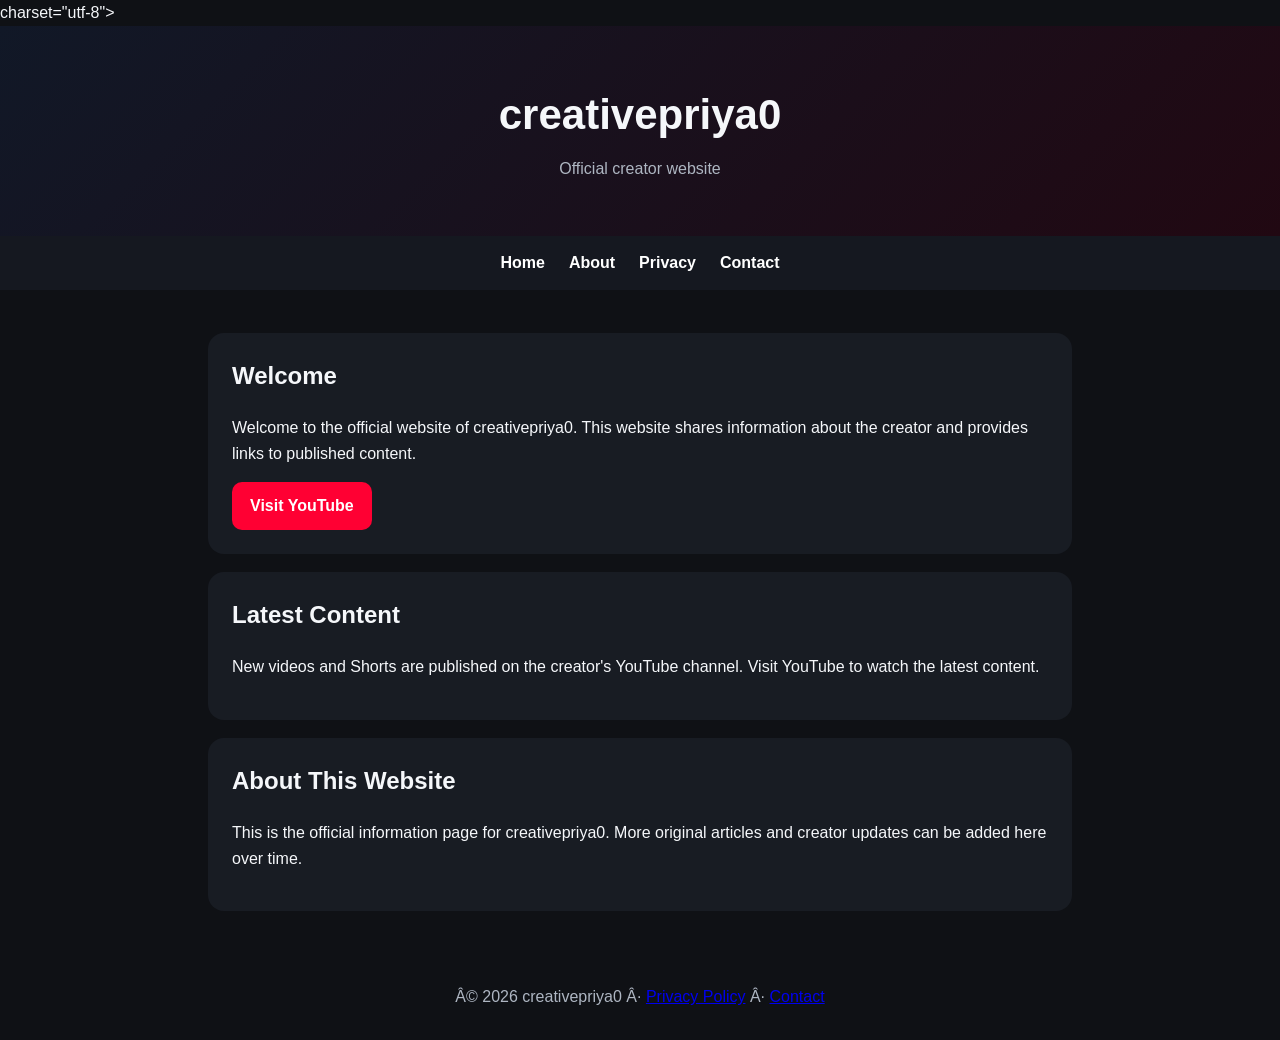
<file: index.html>
<!doctype html><html lang="en"><head> <script async src="https://pagead2.googlesyndication.com/pagead/js/adsbygoogle.js?client=ca-pub-2873909333415265"
     crossorigin="anonymous"></script><meta<meta name="google-adsense-account" content="ca-pub-2873909333415265"> charset="utf-8"><meta name="viewport" content="width=device-width,initial-scale=1"><title>creativepriya0 | Official Website</title><link rel="stylesheet" href="style.css"></head><body>
<header><h1>creativepriya0</h1><p>Official creator website</p></header>
<nav><a href="index.html">Home</a><a href="about.html">About</a><a href="privacy.html">Privacy</a><a href="contact.html">Contact</a></nav>
<main>
<section class="card"><h2>Welcome</h2><p>Welcome to the official website of creativepriya0. This website shares information about the creator and provides links to published content.</p><a class="btn" href="https://www.youtube.com/" target="_blank" rel="noopener">Visit YouTube</a></section>
<section class="card"><h2>Latest Content</h2><p>New videos and Shorts are published on the creator's YouTube channel. Visit YouTube to watch the latest content.</p></section>
<section class="card"><h2>About This Website</h2><p>This is the official information page for creativepriya0. More original articles and creator updates can be added here over time.</p></section>
</main><footer>© 2026 creativepriya0 · <a href="privacy.html">Privacy Policy</a> · <a href="contact.html">Contact</a></footer>
</body></html>
</file>
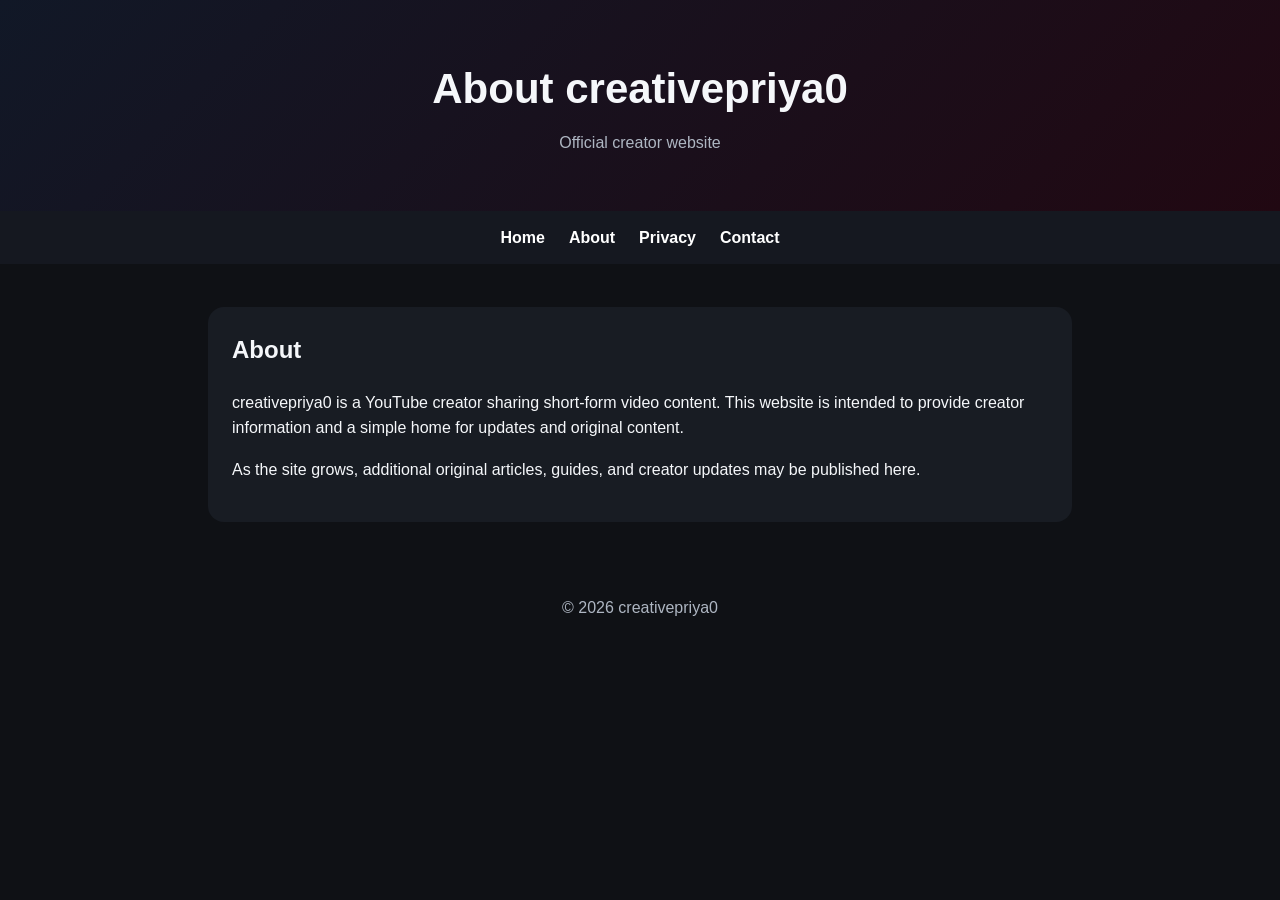
<file: about.html>
<!doctype html><html lang="en"><head><meta charset="utf-8"><meta name="viewport" content="width=device-width,initial-scale=1"><title>About | creativepriya0</title><link rel="stylesheet" href="style.css"></head><body><header><h1>About creativepriya0</h1><p>Official creator website</p></header><nav><a href="index.html">Home</a><a href="about.html">About</a><a href="privacy.html">Privacy</a><a href="contact.html">Contact</a></nav><main><section class="card"><h2>About</h2><p>creativepriya0 is a YouTube creator sharing short-form video content. This website is intended to provide creator information and a simple home for updates and original content.</p><p>As the site grows, additional original articles, guides, and creator updates may be published here.</p></section></main><footer>© 2026 creativepriya0</footer></body></html>
</file>
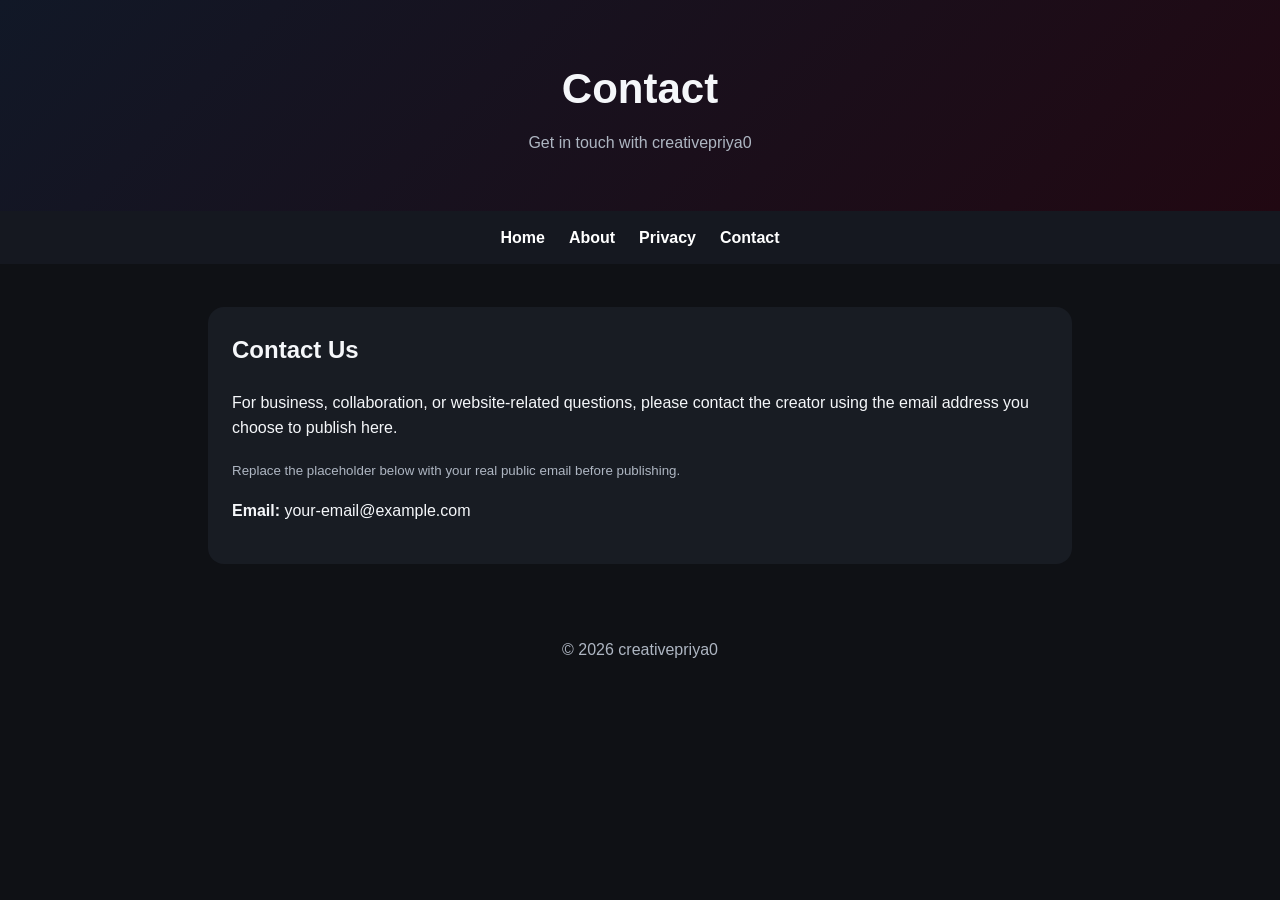
<file: contact.html>
<!doctype html><html lang="en"><head><meta charset="utf-8"><meta name="viewport" content="width=device-width,initial-scale=1"><title>Contact | creativepriya0</title><link rel="stylesheet" href="style.css"></head><body><header><h1>Contact</h1><p>Get in touch with creativepriya0</p></header><nav><a href="index.html">Home</a><a href="about.html">About</a><a href="privacy.html">Privacy</a><a href="contact.html">Contact</a></nav><main><section class="card"><h2>Contact Us</h2><p>For business, collaboration, or website-related questions, please contact the creator using the email address you choose to publish here.</p><p><small>Replace the placeholder below with your real public email before publishing.</small></p><p><strong>Email:</strong> your-email@example.com</p></section></main><footer>© 2026 creativepriya0</footer></body></html>
</file>
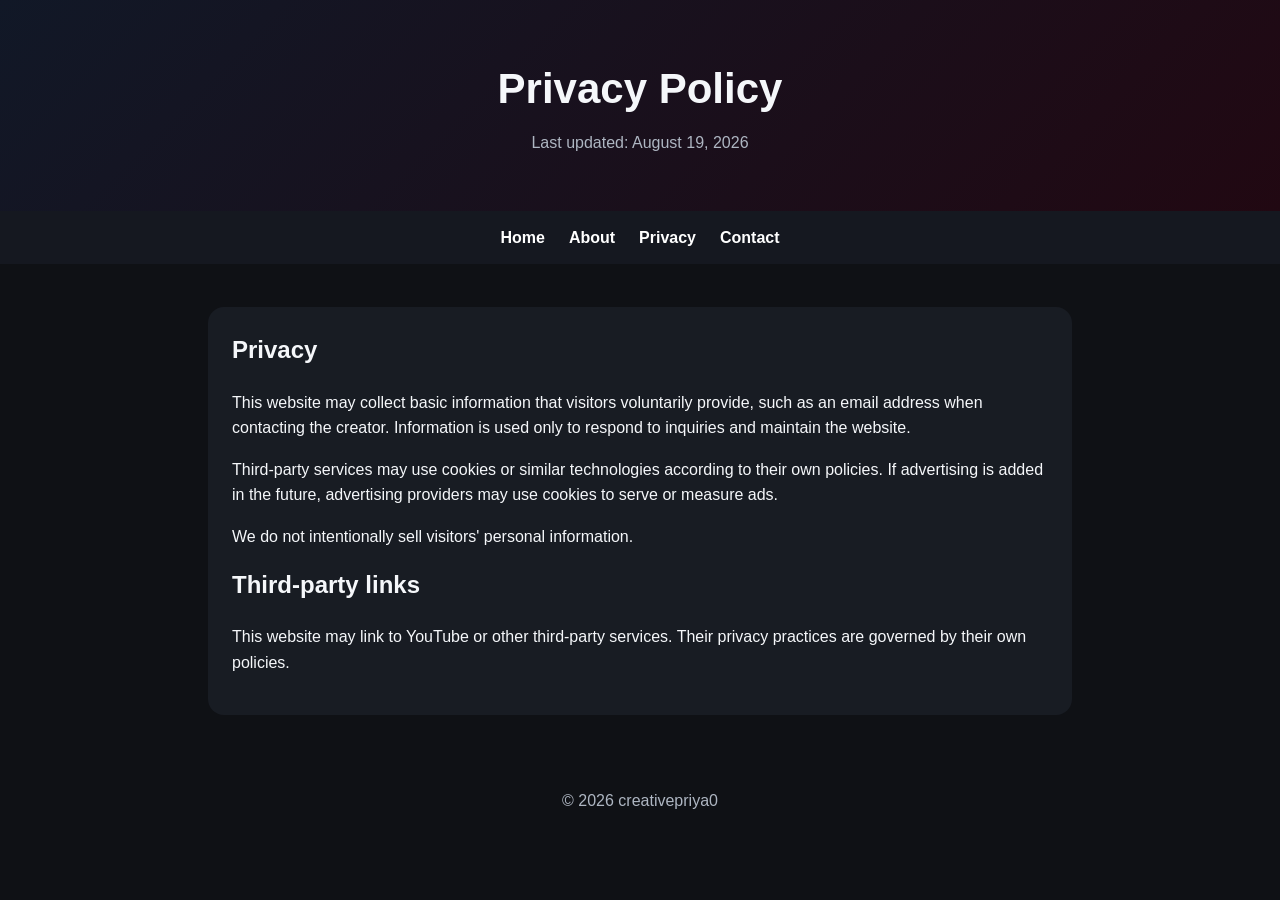
<file: privacy.html>
<!doctype html><html lang="en"><head><meta charset="utf-8"><meta name="viewport" content="width=device-width,initial-scale=1"><title>Privacy Policy | creativepriya0</title><link rel="stylesheet" href="style.css"></head><body><header><h1>Privacy Policy</h1><p>Last updated: August 19, 2026</p></header><nav><a href="index.html">Home</a><a href="about.html">About</a><a href="privacy.html">Privacy</a><a href="contact.html">Contact</a></nav><main><section class="card"><h2>Privacy</h2><p>This website may collect basic information that visitors voluntarily provide, such as an email address when contacting the creator. Information is used only to respond to inquiries and maintain the website.</p><p>Third-party services may use cookies or similar technologies according to their own policies. If advertising is added in the future, advertising providers may use cookies to serve or measure ads.</p><p>We do not intentionally sell visitors' personal information.</p><h2>Third-party links</h2><p>This website may link to YouTube or other third-party services. Their privacy practices are governed by their own policies.</p></section></main><footer>© 2026 creativepriya0</footer></body></html>
</file>
<file: style.css>
:root{--bg:#0f1115;--card:#181c23;--text:#f5f7fa;--muted:#aeb6c2;--accent:#ff0033}
*{box-sizing:border-box} body{margin:0;font-family:Arial,sans-serif;background:var(--bg);color:var(--text);line-height:1.6}
header{padding:55px 20px;text-align:center;background:linear-gradient(135deg,#111827,#210812)}
header h1{font-size:42px;margin:0 0 8px} header p{color:var(--muted);margin:0}
nav{background:#151820;padding:14px;text-align:center;position:sticky;top:0}
nav a{color:#fff;text-decoration:none;margin:0 12px;font-weight:bold}
main{max-width:900px;margin:auto;padding:25px 18px}
.card{background:var(--card);padding:24px;border-radius:16px;margin:18px 0}
h2{margin-top:0} .btn{display:inline-block;background:var(--accent);color:#fff;padding:11px 18px;border-radius:10px;text-decoration:none;font-weight:bold}
footer{text-align:center;color:var(--muted);padding:30px 18px}
small{color:var(--muted)}
</file>
